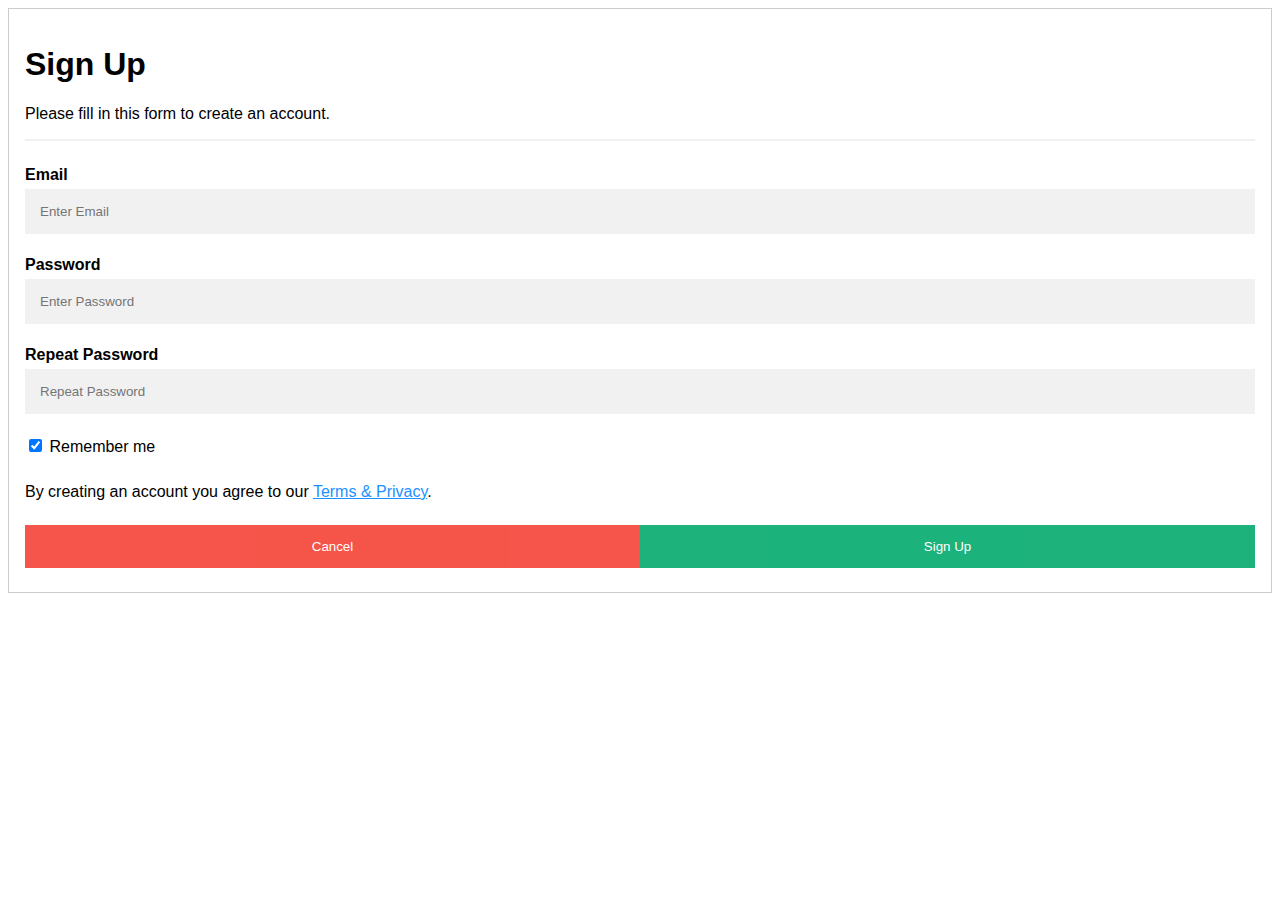
<file: register.html>
<html>
<style>
body {font-family: Arial, Helvetica, sans-serif;}
* {box-sizing: border-box}

/* Full-width input fields */
input[type=text], input[type=password] {
  width: 100%;
  padding: 15px;
  margin: 5px 0 22px 0;
  display: inline-block;
  border: none;
  background: #f1f1f1;
}

input[type=text]:focus, input[type=password]:focus {
  background-color: #ddd;
  outline: none;
}

hr {
  border: 1px solid #f1f1f1;
  margin-bottom: 25px;
}

/* Set a style for all buttons */
button {
  background-color: #04AA6D;
  color: white;
  padding: 14px 20px;
  margin: 8px 0;
  border: none;
  cursor: pointer;
  width: 100%;
  opacity: 0.9;
}

button:hover {
  opacity:1;
}

/* Extra styles for the cancel button */
.cancelbtn {
  padding: 14px 20px;
  background-color: #f44336;
}

/* Float cancel and signup buttons and add an equal width */
.cancelbtn, .signupbtn {
  float: left;
  width: 50%;
}

/* Add padding to container elements */
.container {
  padding: 16px;
}

/* Clear floats */
.clearfix::after {
  content: "";
  clear: both;
  display: table;
}

/* Change styles for cancel button and signup button on extra small screens */
@media screen and (max-width: 300px) {
  .cancelbtn, .signupbtn {
     width: 100%;
  }
}
</style>
<body>

<form action="/action_page.php" style="border:1px solid #ccc">
  <div class="container">
    <h1>Sign Up</h1>
    <p>Please fill in this form to create an account.</p>
    <hr>

    <label for="email"><b>Email</b></label>
    <input type="text" placeholder="Enter Email" name="email" required>

    <label for="psw"><b>Password</b></label>
    <input type="password" placeholder="Enter Password" name="psw" required>

    <label for="psw-repeat"><b>Repeat Password</b></label>
    <input type="password" placeholder="Repeat Password" name="psw-repeat" required>
    
    <label>
      <input type="checkbox" checked="checked" name="remember" style="margin-bottom:15px"> Remember me
    </label>
    
    <p>By creating an account you agree to our <a href="#" style="color:dodgerblue">Terms & Privacy</a>.</p>

    <div class="clearfix">
      <button href="index.html" class="cancelbtn">Cancel</button>
      <button type="submit" class="signupbtn">Sign Up</button>
    </div>
  </div>
</form>

</body>
</html>
</file>
